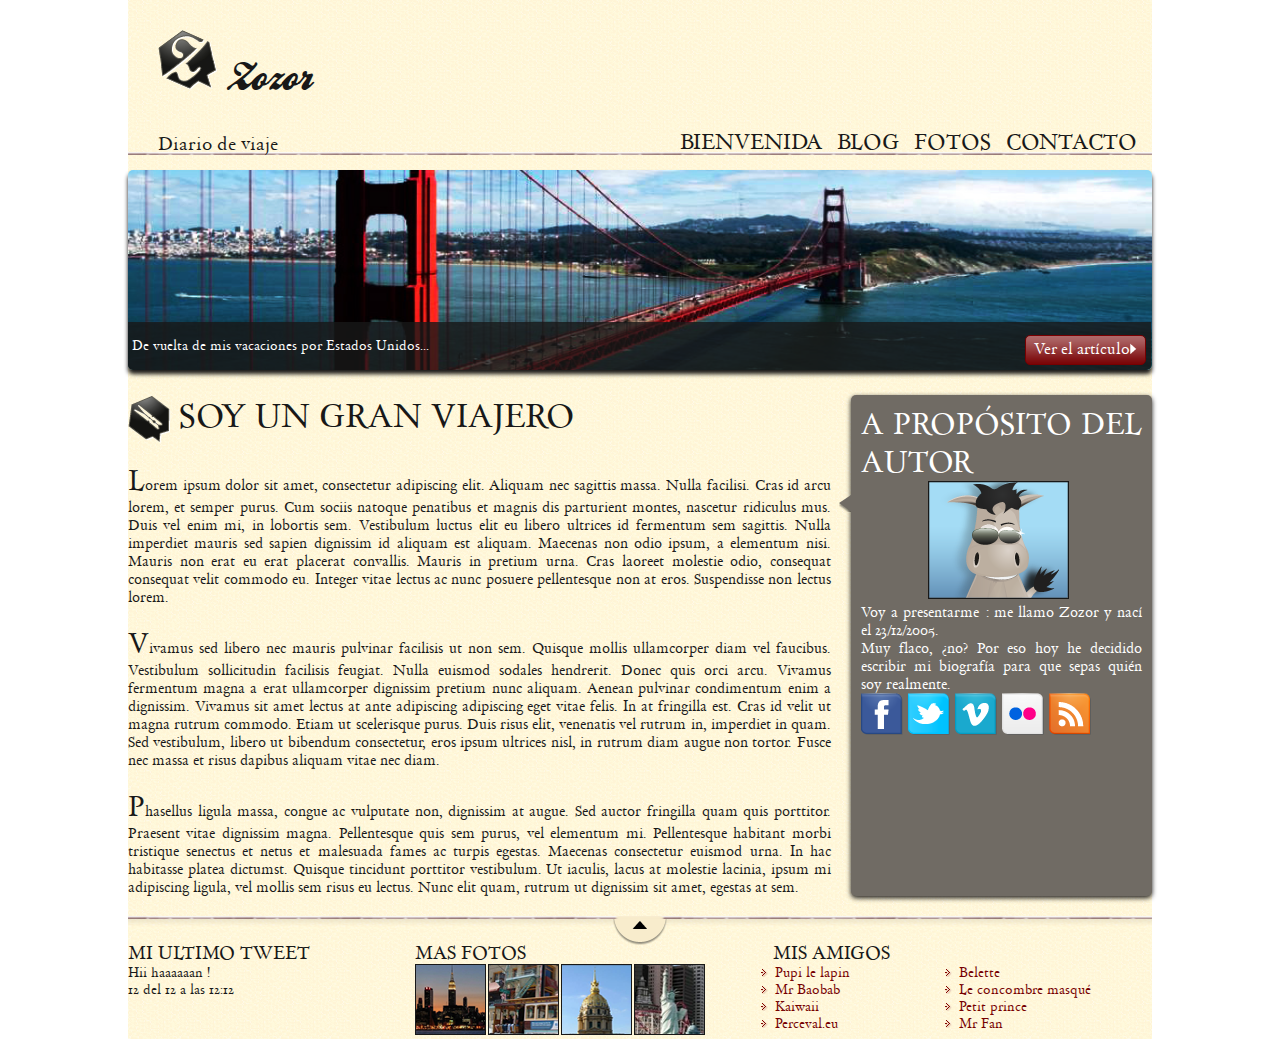
<file: index.html>
<!DOCTYPE html>
<html>
    <head>
    <meta charset="utf-8" />
    <link rel="stylesheet" href="style.css" />
    <title>Zozor - Diario de viaje</title>
</head>

<body>
    <div id="bloc_page">
        <header>
            <div id="titre_principal">
                <div id="logo">
                    <img src="images/zozor_logo.png" alt="Logo de Zozor" />
                    <h1>Zozor</h1>
                </div>
                <h2>Diario de viaje</h2>
            </div>

            <nav>
                <ul>
                    <li><a href="index.html">Bienvenida</a></li>
                    <li><a href="#">Blog</a></li>
                    <li><a href="fotos.html">Fotos</a></li>
                    <li><a href="contacto.html">Contacto</a></li>
                </ul>
            </nav>
        </header>

        <div id="banner_image">
            <div id="banner_description">
                De vuelta de mis vacaciones por Estados Unidos...
                <a href="#" class="bouton_rouge">Ver el artículo<img src="images/flecheblanchedroite.png" alt="" /></a>
            </div>
        </div>

        <section>
            <article>
                <h1><img src="images/ico_epingle.png" alt="Catégorie voyage" class="ico_categorie" />Soy un gran viajero</h1>
                <p>Lorem ipsum dolor sit amet, consectetur adipiscing elit. Aliquam nec sagittis massa. Nulla facilisi. Cras id arcu lorem, et semper purus. Cum sociis natoque penatibus et magnis dis parturient montes, nascetur ridiculus mus. Duis vel enim mi, in lobortis sem. Vestibulum luctus elit eu libero ultrices id fermentum sem sagittis. Nulla imperdiet mauris sed sapien dignissim id aliquam est aliquam. Maecenas non odio ipsum, a elementum nisi. Mauris non erat eu erat placerat convallis. Mauris in pretium urna. Cras laoreet molestie odio, consequat consequat velit commodo eu. Integer vitae lectus ac nunc posuere pellentesque non at eros. Suspendisse non lectus lorem.</p>
                <p>Vivamus sed libero nec mauris pulvinar facilisis ut non sem. Quisque mollis ullamcorper diam vel faucibus. Vestibulum sollicitudin facilisis feugiat. Nulla euismod sodales hendrerit. Donec quis orci arcu. Vivamus fermentum magna a erat ullamcorper dignissim pretium nunc aliquam. Aenean pulvinar condimentum enim a dignissim. Vivamus sit amet lectus at ante adipiscing adipiscing eget vitae felis. In at fringilla est. Cras id velit ut magna rutrum commodo. Etiam ut scelerisque purus. Duis risus elit, venenatis vel rutrum in, imperdiet in quam. Sed vestibulum, libero ut bibendum consectetur, eros ipsum ultrices nisl, in rutrum diam augue non tortor. Fusce nec massa et risus dapibus aliquam vitae nec diam.</p>
                <p>Phasellus ligula massa, congue ac vulputate non, dignissim at augue. Sed auctor fringilla quam quis porttitor. Praesent vitae dignissim magna. Pellentesque quis sem purus, vel elementum mi. Pellentesque habitant morbi tristique senectus et netus et malesuada fames ac turpis egestas. Maecenas consectetur euismod urna. In hac habitasse platea dictumst. Quisque tincidunt porttitor vestibulum. Ut iaculis, lacus at molestie lacinia, ipsum mi adipiscing ligula, vel mollis sem risus eu lectus. Nunc elit quam, rutrum ut dignissim sit amet, egestas at sem.</p>
            </article>
            <aside>
                <h1>A propósito del autor</h1>
                <img src="images/bulle.png" alt="" id="fleche_bulle" />
                <p id="photo_zozor"><img src="images/zozor_classe.png" alt="Photo de Zozor" /></p>
                <p>Voy a presentarme&nbsp;: me llamo Zozor y nací el 23/12/2005.</p>
                <p>Muy flaco, ¿no? Por eso hoy he decidido escribir mi biografía para que sepas quién soy realmente.</p>
                <p><img src="images/facebook.png" alt="Facebook" /><img src="images/twitter.png" alt="Twitter" /><img src="images/vimeo.png" alt="Vimeo" /><img src="images/flickr.png" alt="Flickr" /><img src="images/rss.png" alt="RSS" /></p>
            </aside>
        </section>

        <footer>
            <div id="tweet">
                <h1>Mi ultimo tweet</h1>
                <p>Hii haaaaaan !</p>
                <p>12 del 12 a las 12:12</p>
            </div>
            <div id="mes_photos">
                <h1>Mas fotos</h1>
                <p><img src="images/photo1.jpg" alt="Photographie" /><img src="images/photo2.jpg" alt="Photographie" /><img src="images/photo3.jpg" alt="Photographie" /><img src="images/photo4.jpg" alt="Photographie" /></p>
            </div>
            <div id="mes_amis">
                <h1>Mis amigos</h1>
                <div id="listes_amis">
                    <ul>
                        <li><a href="#">Pupi le lapin</a></li>
                        <li><a href="#">Mr Baobab</a></li>
                        <li><a href="#">Kaiwaii</a></li>
                        <li><a href="#">Perceval.eu</a></li>
                    </ul>
                    <ul>
                        <li><a href="#">Belette</a></li>
                        <li><a href="#">Le concombre masqué</a></li>
                        <li><a href="#">Petit prince</a></li>
                        <li><a href="#">Mr Fan</a></li>
                    </ul>
                </div>
            </div>
        </footer>
    </div>
</body></html>
</file>
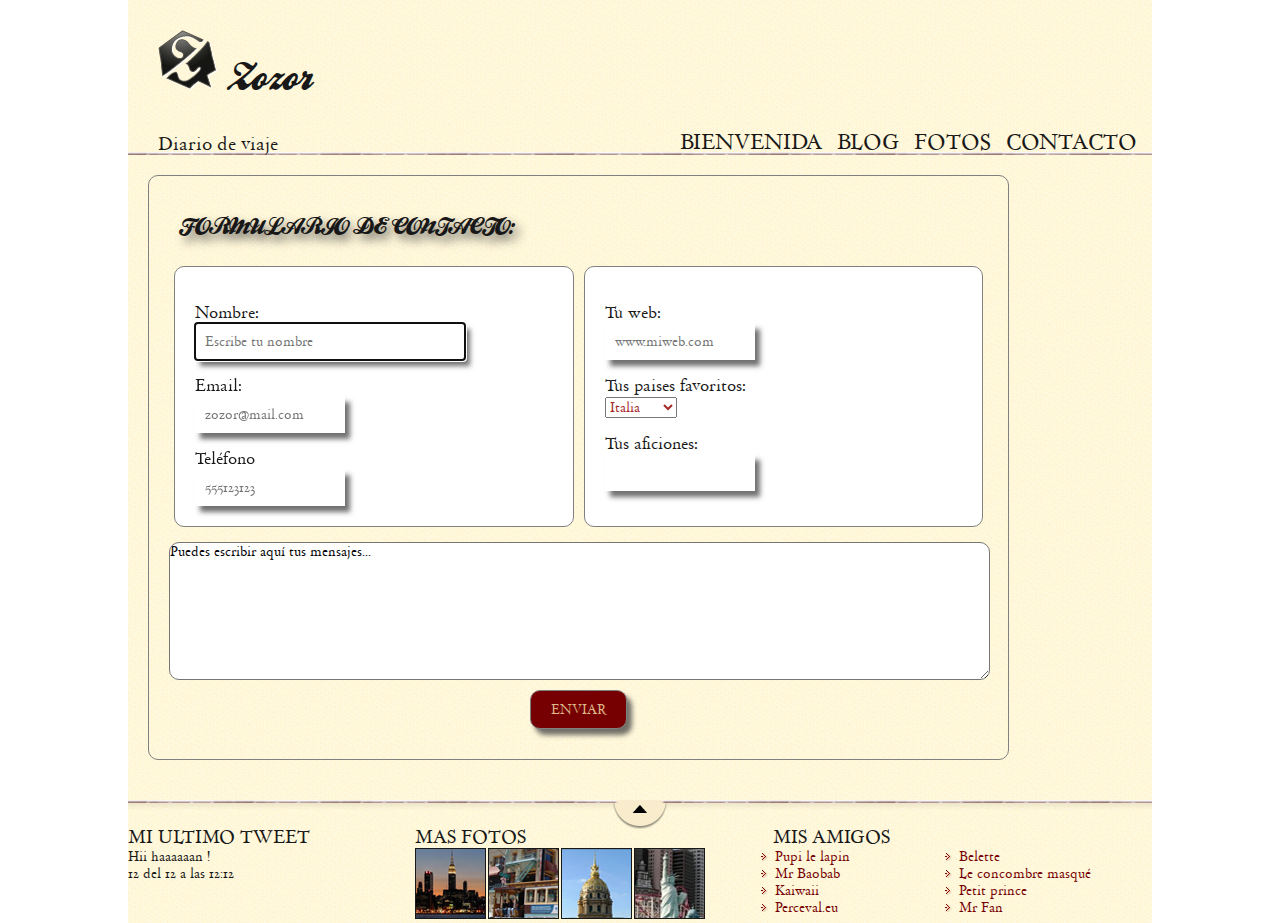
<file: contacto.html>
<!DOCTYPE html>
<html>

<head>
    <meta charset="utf-8" />
    <link rel="stylesheet" href="style.css" />
    <title>Zozor - Diario de viaje</title>
</head>

<body>
    <div id="bloc_page">
        <header>
            <div id="titre_principal">
                <div id="logo">
                    <img src="images/zozor_logo.png" alt="Logo de Zozor" />
                    <h1>Zozor</h1>
                </div>
                <h2>Diario de viaje</h2>
            </div>

            <nav>
                <ul>
                    <li><a href="index.html">Bienvenida</a></li>
                    <li><a href="#">Blog</a></li>
                    <li><a href="fotos.html">Fotos</a></li>
                    <li><a href="contacto.html">Contacto</a></li>
                </ul>
            </nav>
        </header>
        <section>

            <form action="enviar-formulario.php" method="post">
               <h2>FORMULARIO DE CONTACTO:</h2>
                <div id="datos">
                    <div>
                        <label>Nombre:</label>
                        <input maxlength="30" name="nombre" required size="40" type="text" autofocus placeholder="Escribe tu nombre" /><label>Email:</label>
                        <input name="email" required type="email" placeholder="zozor@mail.com" />
                        <label>Teléfono</label>
                        <input name="telefono" required type="tel" placeholder="555123123" />

                        <p class="ayuda">No te olvides de escribir también tu segundo apellido</p>
                    </div>
                    <div>
                        <label>Tu web:</label>
                        <input name="tu-url" type="url" placeholder="www.miweb.com" />
                        <label for="cars">Tus paises favoritos:</label>
                        <select name="paises" required>
                            <option value="italia">Italia</option>
                            <option value="alemani">Alemani</option>
                            <option value="francia">Francia</option>
                        </select>
                        <label>Tus aficiones:</label>
                        <input list="aficiones" type="text" />
                        <datalist id="aficiones">
                            <option value="Viajar"></option>
                            <option value="Leer"></option>
                        </datalist>
                        <p class="ayuda">Recuerda que nos interesan mucho tus aficiones</p>
                    </div>
                </div>
                <textarea cols="80" name="mensaje" rows="8">
Puedes escribir aquí tus mensajes...</textarea>
                <input type="submit" value="Enviar" />
            </form>

        </section>
        <footer>
            <div id="tweet">
                <h1>Mi ultimo tweet</h1>
                <p>Hii haaaaaan !</p>
                <p>12 del 12 a las 12:12</p>
            </div>
            <div id="mes_photos">
                <h1>Mas fotos</h1>
                <p><img src="images/photo1.jpg" alt="Photographie" /><img src="images/photo2.jpg" alt="Photographie" /><img src="images/photo3.jpg" alt="Photographie" /><img src="images/photo4.jpg" alt="Photographie" /></p>
            </div>
            <div id="mes_amis">
                <h1>Mis amigos</h1>
                <div id="listes_amis">
                    <ul>
                        <li><a href="#">Pupi le lapin</a></li>
                        <li><a href="#">Mr Baobab</a></li>
                        <li><a href="#">Kaiwaii</a></li>
                        <li><a href="#">Perceval.eu</a></li>
                    </ul>
                    <ul>
                        <li><a href="#">Belette</a></li>
                        <li><a href="#">Le concombre masqué</a></li>
                        <li><a href="#">Petit prince</a></li>
                        <li><a href="#">Mr Fan</a></li>
                    </ul>
                </div>
            </div>
        </footer>
    </div>
</body></html>
</file>
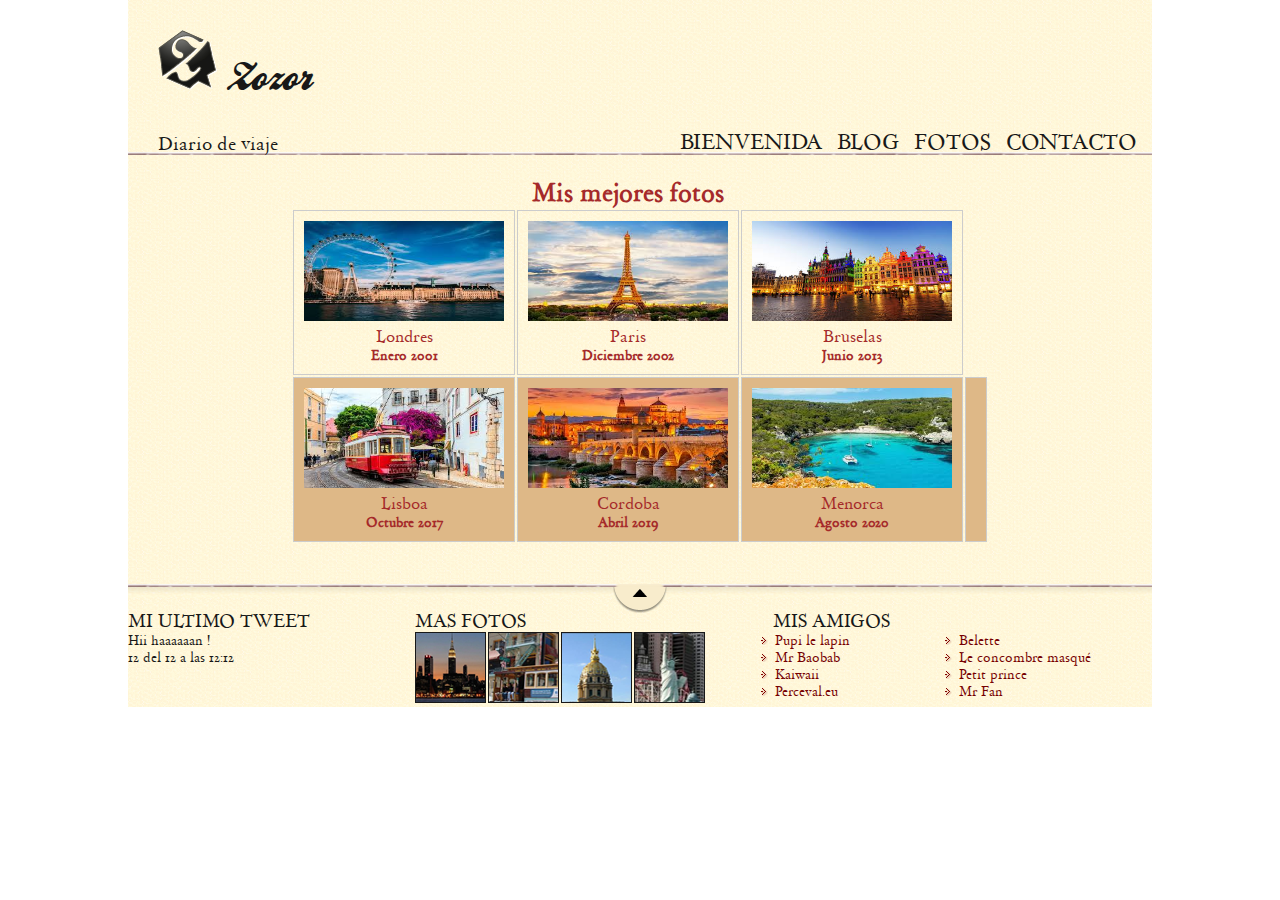
<file: fotos.html>
<!DOCTYPE html>
<html>

<head>
    <meta charset="utf-8" />
    <link rel="stylesheet" href="style.css" />
    <title>Zozor - Diario de viaje</title>
</head>

<body>
    <div id="bloc_page">
        <header>
            <div id="titre_principal">
                <div id="logo">
                    <img src="images/zozor_logo.png" alt="Logo de Zozor" />
                    <h1>Zozor</h1>
                </div>
                <h2>Diario de viaje</h2>
            </div>

            <nav>
                <ul>
                    <li><a href="index.html">Bienvenida</a></li>
                    <li><a href="#">Blog</a></li>
                    <li><a href="fotos.html">Fotos</a></li>
                    <li><a href="contacto.html">Contacto</a></li>
                </ul>
            </nav>
        </header>

        <section>
            <table id="fotos">
                <thead>
                    <th colspan="3">
                        <h2>Mis mejores fotos</h2>

                    </th>
                </thead>
                <tbody>
                    <tr>
                        <td>
                            <img src="images/gallery/londres.jpg" width="200" height="100" />
                            <p>Londres</p>
                            <h5>Enero 2001</h5>
                        </td>
                        <td>
                            <img src="images/gallery/paris.jpg" width="200" height="100" />
                            <p>Paris</p>
                            <h5>Diciembre 2002</h5>
                        </td>
                        <td>
                            <img src="images/gallery/bruselas.jpg" width="200" height="100" />
                            <p>Bruselas</p>
                            <h5>Junio 2013</h5>
                        </td>
                    </tr>
                    <tr>
                        <td>
                            <img src="images/gallery/lisboa.jpg" width="200" height="100" />
                            <p>Lisboa</p>
                            <h5>Octubre 2017</h5>
                        </td>
                        <td>
                            <img src="images/gallery/cordoba.jpg" width="200" height="100" />
                            <p>Cordoba</p>
                            <h5>Abril 2019</h5>
                        </td>
                        <td>
                            <img src="images/gallery/menorca.jpg" width="200" height="100" />
                            <p>Menorca</p>
                            <h5>Agosto 2020</h5>
                        <td>
                    </tr>
                </tbody>
            </table>
        </section>

        <footer>
            <div id="tweet">
                <h1>Mi ultimo tweet</h1>
                <p>Hii haaaaaan !</p>
                <p>12 del 12 a las 12:12</p>
            </div>
            <div id="mes_photos">
                <h1>Mas fotos</h1>
                <p><img src="images/photo1.jpg" alt="Photographie" /><img src="images/photo2.jpg" alt="Photographie" /><img src="images/photo3.jpg" alt="Photographie" /><img src="images/photo4.jpg" alt="Photographie" /></p>
            </div>
            <div id="mes_amis">
                <h1>Mis amigos</h1>
                <div id="listes_amis">
                    <ul>
                        <li><a href="#">Pupi le lapin</a></li>
                        <li><a href="#">Mr Baobab</a></li>
                        <li><a href="#">Kaiwaii</a></li>
                        <li><a href="#">Perceval.eu</a></li>
                    </ul>
                    <ul>
                        <li><a href="#">Belette</a></li>
                        <li><a href="#">Le concombre masqué</a></li>
                        <li><a href="#">Petit prince</a></li>
                        <li><a href="#">Mr Fan</a></li>
                    </ul>
                </div>
            </div>
        </footer>
    </div>
</body></html>
</file>
<file: style.css>
/* 1.- Fuentes personalizadas */

@font-face {
    font-family: 'BallparkWeiner';
    src: url('fonts/ballpark.eot');
    src: url('fonts/ballpark.eot?#iefix') format('embedded-opentype'),
        url('fonts/ballpark.woff') format('woff'),
        url('fonts/ballpark.ttf') format('truetype'),
        url('fonts/ballpark.svg#BallparkWeiner') format('svg');
    font-weight: normal;
    font-style: normal;
}

@font-face {
    font-family: 'Dayrom';
    src: url('fonts/dayrom.eot');
    src: url('fonts/dayrom.eot?#iefix') format('embedded-opentype'),
        url('fonts/dayrom.woff') format('woff'),
        url('fonts/dayrom.ttf') format('truetype'),
        url('fonts/dayrom.svg#Dayrom') format('svg');
    font-weight: normal;
    font-style: normal;
}

/* 2.- Estilos principales */
*{
    margin:0;
    padding:0;
    font-family: Dayrom, serif;
}
body {

    font-family: 'Trebuchet MS', Arial, sans-serif;
    color: #181818;
}

#bloc_page {
    background: url('images/fond_jaune.png');
    width: 80%;
    margin: auto;
}

section h1,
footer h1,
nav a {
    font-family: Dayrom, serif;
    font-weight: normal;
    text-transform: uppercase;
}

/* 3.- El encabezado */
header {
    background: url('images/separateur.png') repeat-x bottom;
    display: flex;
    justify-content: space-between;
    align-items: flex-end;
}

#titre_principal {
    display: flex;
    flex-direction: column;
}

#logo {
    margin:30px;
    display: flex;
    flex-direction: row;
    align-items: baseline;
}

#logo img {
    width: 59px;
    height: 60px;
}

header h1 {
    font-family: 'BallparkWeiner', serif;
    font-size: 2.5em;
    font-weight: normal;
    margin:  0 10px;
}

header h2 {
    font-family: Dayrom, serif;
    font-size: 1.1em;
    margin: 0px 0px 0px 30px;
    font-weight: normal;
}

/* 4.- Barra de navegación */

nav ul {
    list-style-type: none;
    display: flex;
}

nav li {
    margin-right: 15px;
}

nav a {
    font-size: 1.3em;
    color: #181818;
    padding-bottom: 3px;
    text-decoration: none;
}

nav a:hover {
    color: white;
    border-bottom: 3px solid #760001;
    background-color:#760001;
    padding:10px;
}

/* 5.- El Banner */
#banner_image {
    margin-top: 15px;
    height: 200px;
    border-radius: 5px;
    background: url('images/sanfrancisco.jpg') round;
    position: relative;
    box-shadow: 0px 4px 4px #1c1a19;
    margin-bottom: 25px;
}

#banner_description {
    position: absolute;
    bottom: 0;
    border-radius: 0px 0px 5px 5px;
    width: 99.5%;
    height: 33px;
    padding-top: 15px;
    padding-left: 4px;
    background-color: rgba(24, 24, 24, 0.8);
    color: white;
    font-size: 0.8em;
}

.bouton_rouge {
    height: 25px;
    position: absolute;
    right: 5px;
    bottom: 5px;
    background: url('images/fond_degraderouge.png') repeat-x;
    border: 1px solid #760001;
    border-radius: 5px;
    font-size: 1.2em;
    text-align: center;
    padding: 3px 8px 0px 8px;
    color: white;
    text-decoration: none;
}

.bouton_rouge img {
    border: 0;
}

/* 6.- La seccion principal */

section {
    display: flex;
    margin-bottom: 20px;
}

article,
aside {
    text-align: justify;
}

article {
    margin-right: 20px;
    flex: 3;
}

.ico_categorie {
    vertical-align: middle;
    margin-right: 8px;
}

article p {
    font-size: 0.85em;
    padding-top:20px;

}
article p::first-letter{
    font-size:2em;
}

aside {
    flex: 1.2;
    position: relative;
    background-color: #706b64;
    box-shadow: 0px 2px 5px #1c1a19;
    border-radius: 5px;
    padding: 10px;
    color: white;
    font-size: 0.9em;
}

#fleche_bulle {
    position: absolute;
    top: 100px;
    left: -12px;
}

#photo_zozor {
    text-align: center;
}

#photo_zozor img {
    border: 1px solid #181818;
}

aside img {
    margin-right: 5px;
}

/* 7.- El pie de página */

footer {
    display: flex;
    background: url('images/ico_top.png') no-repeat top center, url('images/separateur.png') repeat-x top, url('images/ombre.png') repeat-x top;
    padding-top: 25px;
}

footer p,
footer ul {
    font-size: 0.8em;
}

footer h1 {
    font-size: 1.1em;
}

#tweet {
    width: 28%;
}

#mes_photos {
    width: 35%;
}

#mes_amis {
    width: 31%;
}

#mes_photos img {
    border: 1px solid #181818;
    margin-right: 2px;
}

#listes_amis {
    display: flex;
    justify-content: space-between;
    margin-top: 0;
}

#mes_amis ul {
    list-style-image: url('images/ico_liensexterne.png');
    padding-left: 2px;
}

#mes_amis a {
    text-decoration: none;
    color: #760001;
}

/*Formulario contacto*/
form {
    margin: 20px;
    padding: 20px;
    width: 80%;
    border: 1px solid gray;
    border-radius: 10px;
}

form > h2 {
    font-family: 'BallparkWeiner', serif;
    font-size: 1.5em;
    font-weight: normal;
    margin: 20px 10px;
    text-shadow: 5px 6px 10px rgba(66,66,66,.75);
}

#datos {
    display: flex;
    flex-flow: row nowrap;
    border-radius:20px;
}

#datos > div {
    background-color: white;
    width: 45%;
    padding: 20px;
    margin:5px;
    border:1px solid gray;
    border-radius:10px;
    transition: all .5s ease-in-out;
}

#datos > div:hover {
    background-color: burlywood;

}


label {
    font-family: Dayrom, serif;
    margin-top: 15px;
    display: block;
}
input{
    border:hidden;
    padding:10px;
    font-family: Dayrom, serif;
    box-shadow: 5px 6px 5px rgba(66,66,66,.75);
}

option,value {
    color: brown;
}

select,
input[list] {
    font-family: Dayrom, serif;
    color: brown;
}

textarea {
    display: block;
    width: 100%;
    margin: 10px auto;
    border-radius: 10px;
}

input[type="submit"] {
    display: block;
    margin: 10px auto;
    padding: 10px 20px;
    text-transform: uppercase;
    cursor: pointer;
    background-color: #760001;
    color:burlywood;
    border: solid 1px gray;
    border-radius: 10px;
}

input[type="submit"]:hover {
     color:#760001;
    background-color:burlywood;
}

p.ayuda {
    display: none;
    font-size: 0.90em;
    font-weight: 1000;
    margin-top: 30px;
    color:#760001;
}
#datos > div:hover p.ayuda {
    display: block;
    margin: 0.3em;
    position: relative;
    top: 100;
    right: 0;
}

/*Fotos*/

table {
    width=100%;
    font-family: Dayrom, serif;
    color: brown;
    text-align: center;
    margin: 20px auto;

}

tr:nth-child(even) {
    background-color: burlywood;
}

td {
    border: #CCCCCC 1px solid;
    padding: 10px;
}

td > img {
    transition: all .5s ease-in-out;
}
td>img:hover{
    width:600px;
    height:300px
}
</file>
